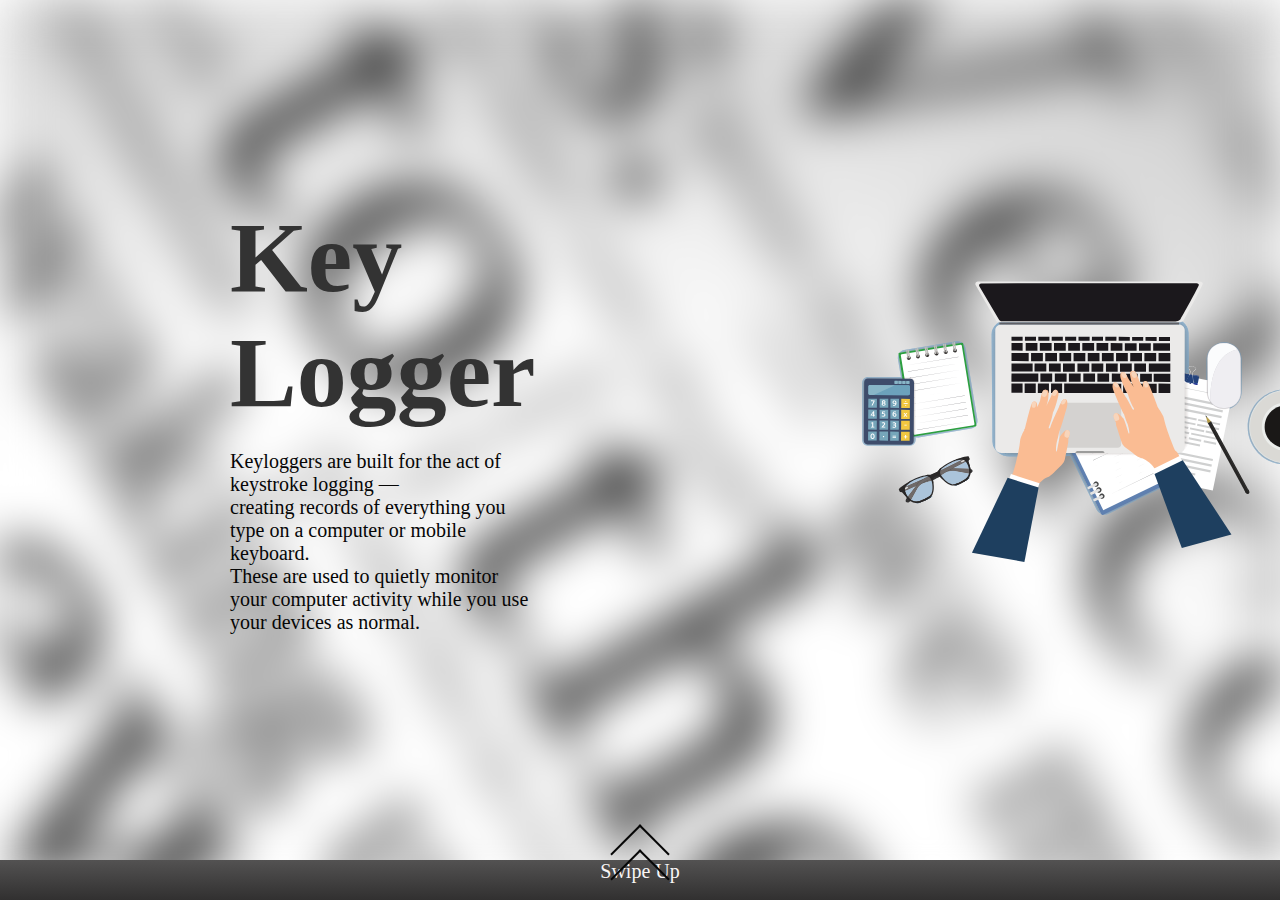
<file: Page1.html>
<!DOCTYPE html>
<html lang="en">
<head>
    <meta charset="UTF-8">
    <meta name="viewport" content="width=device-width, initial-scale=1.0">
    <title>key Logger1</title>
    <link rel="stylesheet" href="style.css">
</head>
<body class="Page1">

    <div class="wrapper" id="page1Wrapper">
        <div class="background">
            <img src="./assets/HD-wallpaper-letters-newspaper-background-letters-newspaper-background.jpg" alt="Background" class="bg-img">
        </div>
        <div class="container">
    
            <div class="keybox">
                <h1 >Key Logger</h1>
                <p class="about">Keyloggers are built for the act of keystroke logging — 
                    <br>creating records of everything you type on a computer or mobile keyboard. 
                <br>These are used to quietly monitor your computer activity while you use your devices as normal.</p>
               
            </div>
            <div class="infobox">
                <p id="info"> 
                    <img  class="land-img" src="./assets/vecteezy_overhead-shot-of-man-working-on-laptop-flat-lay-top-view_5022141.svg"/>
            </div>
                 
        </div>

        <div class="upward-scrollbar" id="scrollbar">
            <div class="arrow"></div>
            <div class="arrow"></div>
            <div class="swipe-text">Swipe Up</div>
        </div>

    
    </div>
   
    




    <script>
        const pageWrapper = document.getElementById('page1Wrapper');
        const scrollbar = document.getElementById('scrollbar');

        const redirectToPage2 = () => {
    // Add slide-up class to trigger animation
    pageWrapper.classList.add('slide-up');

    // Redirect to page2.html after animation completes
    setTimeout(() => {
        window.location.href = "page2.html";
    }, 700); // Match the animation duration (700ms)
};

// Trigger animation on click
scrollbar.addEventListener('click', redirectToPage2);
    // Optional: Trigger animation on swipe up
    let startY = 0;
    window.addEventListener('touchstart', (e) => {
        startY = e.touches[0].clientY;
    });

    window.addEventListener('touchmove', (e) => {
        const endY = e.touches[0].clientY;
        if (startY - endY > 50) {
            redirectToPage2();
    
}
});

// Optional: Trigger animation on scroll down
window.addEventListener('wheel', (e) => {
    if (e.deltaY > 0) {
        redirectToPage2();
    }
});
</script>

</body>
</html>
</file>
<file: style.css>
.container {
    width: 100wv;
    height: 100vh;  
    display: flex;
    flex-direction: row;
    overflow: hidden;
    overflow-y: hidden; 
    overflow-x: hidden;
    
}

body::-webkit-scrollbar {
    display: none; /* Chrome, Safari, and Edge: Hides the scrollbar */
}

canvas{
    border: 1px solid black;
}



.page1 .wrapper {
    transform: translateY(0);
    opacity: 1;
    filter: blur(0px);
    transition: transform 1s cubic-bezier(0.25, 0.8, 0.25, 1), opacity 1s ease, filter 1s ease;
}

.page1.slide-up .wrapper {
    transform: translateY(-100%);
    opacity: 0;
    filter: blur(10px);
}

.blinking {
    animation: blink 1s infinite;
  }

  @keyframes blink {
    0%, 100% {
      opacity: 1;
    }
    50% {
      opacity: 0;
    }
  }


.Page2{
    background-color: rgb(176, 176, 175);
    margin: 10px;
    padding: 30px;
    display: flex;
    flex-direction: column;
    justify-content: center;
    align-items: center;
    gap: 10px;
    border: 1px solid black;
    border-radius: 20px;
    height: 90vh;
  
}

.Page2 .Btn-container{
    padding: 20px;
    margin-bottom: 50px;
    gap: 50px;
}

#log, #state{
    width: 500px;
    height: 50px;
    border: 1px solid black;
    padding: 20px ;
    margin-top: 20px;
    font-size: 40px;
    text-align: center;
    background-color: #535252;
    border-radius: 10px;
    color: white;
}

.KeyBtn-Log{
    display: flex;
    flex-direction: row;
    gap: 10px;
    color: #060606;
}

button{
    font-size: 20px;
  
    padding: 10px 20px;
    margin-top: 20px;
    
}

#instructions{
    font-size: 40px;
    margin: 50px;
    width: 500px;
    height: 100px;
    display: flex;
    align-items: center;
    justify-content: center;
    
}






.keybox {
    display: flex;          /* Flexbox for keybox to arrange children */
    flex-direction: column;    /* Arrange children in a row */
    
    justify-content: left;
    gap: 20px;              /* Space between items */
    
    padding: 200px;
    margin-left: 30px;
    height: 50vh;
    
    
}

h1 {
    font-size: 100px;        /* Adjust font size */
    color: #333;            /* Font color */
    margin: 0;              /* Remove margin */
}





.about {
    font-size: 20px;        /* Adjust font size */
    color: #060606;            /* Font color */
    margin: 0;              /* Remove margin */

}




.land-img{
    
    padding: 100px;
    width: 40vw;
    height: 60vh;
}

.arrow{
    color: #060606;
}

.background {
    position: absolute; /* Place the background behind the content */
    top: 0;
    left: 0;
    width: 100%;
    height: 100%;
    overflow: hidden;
    z-index: -10; /* Push the background below other content */
}

.bg-img {
    width: 100%;
    height: 100%;
    object-fit: cover; /* Make sure the image covers the entire background */
    filter: blur(25px); /* Apply the blur effect */
}


.upward-scrollbar {
    position: fixed;
    bottom: 0;
    left: 0;
    width: 100%;
    height: 40px; /* Height of the scrollbar */
    background: linear-gradient(to top, #313030, #535252); /* Gradient color for scrollbar */
    cursor: pointer; /* Change cursor to pointer on hover */
    text-align: center;
}

.upward-scrollbar .arrow {
    position: absolute;
    left: 50%;
    bottom: 0px;
    width: 40px;
    height: 40px;
    border-left: 2px solid #060606;
    border-top: 2px solid #060606;
    transform: translateX(-50%) rotate(45deg);
    animation: swipe 1.5s infinite;
}

.upward-scrollbar .arrow:nth-child(2) {
    bottom: 25px;
    animation-delay: 0.5s;
}

@keyframes swipe {
    0% {
        opacity: 1;
        transform: translate(-50%, 0) rotate(45deg);
    }
    50% {
        opacity: 0.5;
        transform: translate(-50%, -10px) rotate(45deg);
    }
    100% {
        opacity: 0;
        transform: translate(-50%, -20px) rotate(45deg);
    }
}

.swipe-text {
    font-size: 20px;
    color: #f9f6f6;
    margin-bottom: 20px;
   
}

.wrapper {
    position: fixed;
    top: 0;
    left: 0;
    width: 100%;
    height: 100%;
    background-color: #fff;
    transition: transform 0.7s ease-in-out; /* Smooth slide-up animation */
}

/* Slide-up effect */
.slide-up {
    transform: translateY(-100%);
}
</file>
